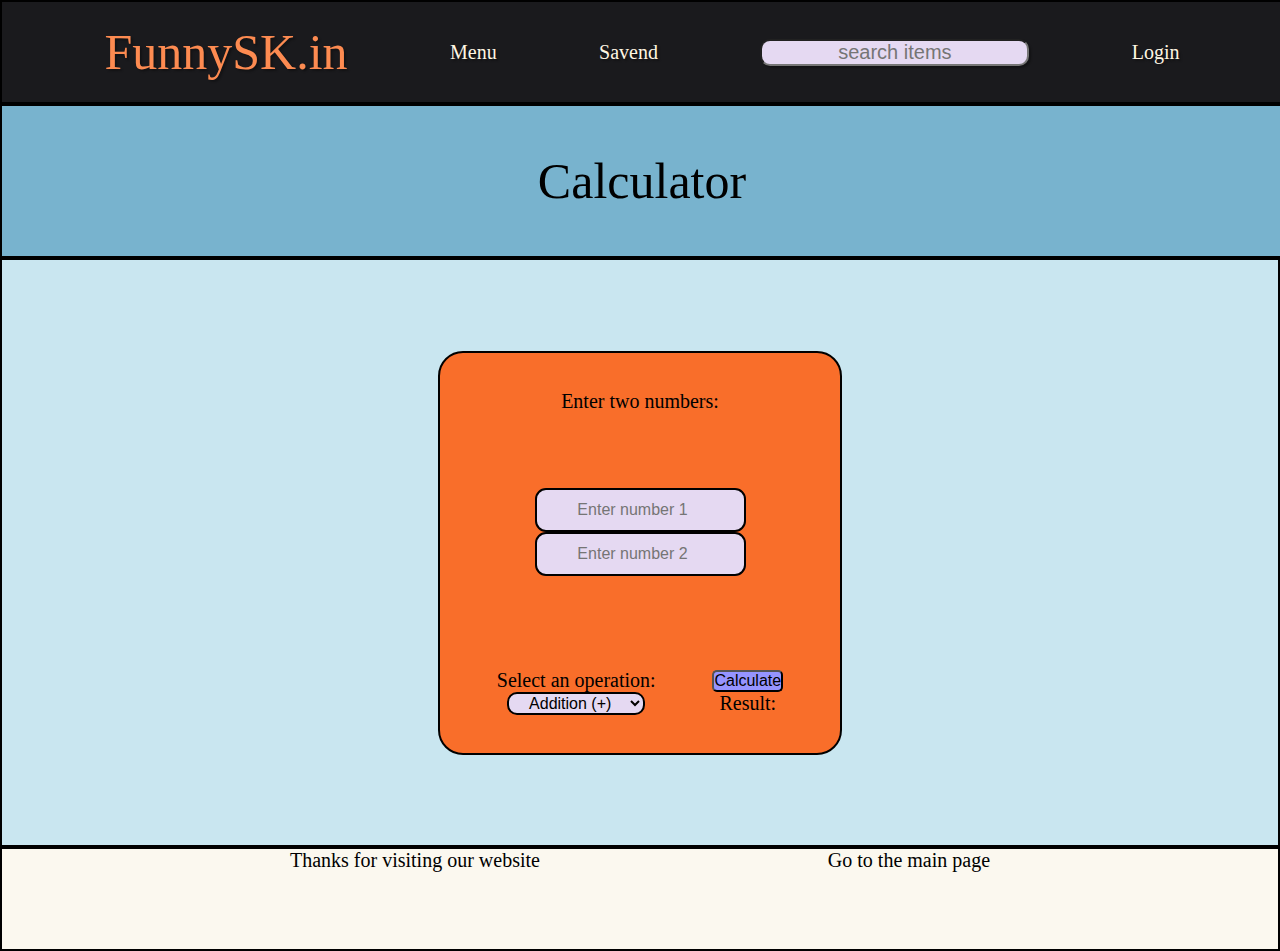
<file: calculator.html>
<!DOCTYPE html>
<html>
<head>
<title>Personal Profile</title>
<link rel="stylesheet" href="https://cdnjs.cloudflare.com/ajax/libs/font-awesome/6.7.0/css/all.min.css" integrity="sha512-9xKTRVabjVeZmc+GUW8GgSmcREDunMM+Dt/GrzchfN8tkwHizc5RP4Ok/MXFFy5rIjJjzhndFScTceq5e6GvVQ==" crossorigin="anonymous" referrerpolicy="no-referrer" />
<link rel="stylesheet" href="calstyle.css">
</head>
<body>
<header>
<div id="navbar">
<li id="webname"><a href="index.html" style="color:#FD8B51;">FunnySK.in</a></li>
<li id="menu" class="menu-item">     
<a href="#"> 
<i class="fa-solid fa-bars">
</i> 
Menu</a></li>
<li id="save" class="menu-item">     <a href="save.html"> <i class="fa-solid fa-bookmark"></i> Savend</a></li>
<li id="sreachli" class="menu-item">  <input type="text" name="search" id="search" placeholder="search items"> <i class="fa-solid fa-magnifying-glass"></i></li>
<li id="logli" class="menu-item">                 <i class="fa-solid fa-user"></i> <a href="login.html">Login</a></li>
</div>
</header>

<header>
<div id="header">
<p id="cal">Calculator <i class="fa-solid fa-calculator"></i></p>
</div>
</header>



<div id="section">
<div id="calculator">
 <p class="select">Enter two numbers:</p>
<div>
 <input type="number" id="num1" placeholder="Enter number 1">
 <input type="number" id="num2" placeholder="Enter number 2"><br><br>
</div>
<div>
<p class="select">Select an operation: </p>

 <select id="operation">
 <option value="add">Addition (+)</option>
 <option value="subtract">Subtraction (-)</option>
 <option value="multiply">Multiplication (*)</option>
 <option value="divide">Division (/)</option>
 </select>
</div>

<div>
 <button id="button" onclick="calculate()">Calculate</button>

 <p id="res">Result: <span id="result"></span></p>
</div>


</div>
<script>
 function calculate() {
 const num1 = parseFloat(document.getElementById("num1").value);
 const num2 = parseFloat(document.getElementById("num2").value);
 const operation = document.getElementById("operation").value;

 let result;
 switch (operation) {
 case "add":
 result = num1 + num2;
 break;
 case "subtract":
 result = num1 - num2;
 break;
 case "multiply":
 result = num1 * num2;
break;
 case "divide":
 if (num2 !== 0) {
 result = num1 / num2;
 } else {
 result = "Cannot divide by zero";
 }
 break;
 default:
 result = "Invalid operation";
 }

 document.getElementById("result").textContent = result;
 }
 </script>
</div>




<footer>
<div id="footer">
<span style="color:black;">Thanks for visiting our website <i class="fa-solid fa-heart"></i></span>
<a href="index.html" style="color:black;">Go to the main page <i class="fa-regular fa-face-smile"></i> </a>
</div>
</footer>

</body>
</html>
</file>
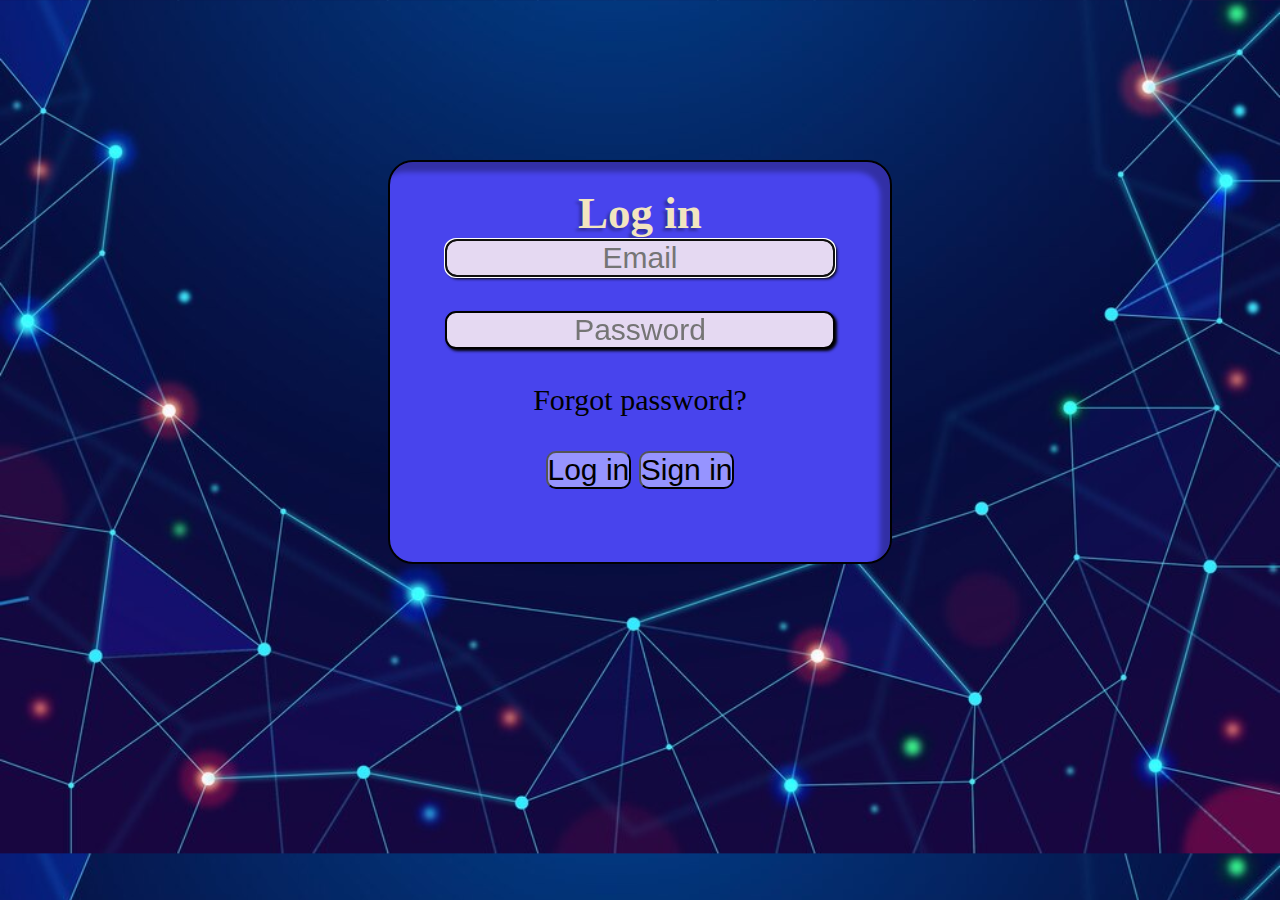
<file: login.html>
<!DOCTYPE html>
<html>
<head>
<title>login</title>
<link rel="stylesheet" href="https://cdnjs.cloudflare.com/ajax/libs/font-awesome/6.7.0/css/all.min.css" integrity="sha512-9xKTRVabjVeZmc+GUW8GgSmcREDunMM+Dt/GrzchfN8tkwHizc5RP4Ok/MXFFy5rIjJjzhndFScTceq5e6GvVQ==" crossorigin="anonymous" referrerpolicy="no-referrer" />
<link rel="stylesheet" href="logstyle.css">
</head>
<body>
<header id="header">

<div id="outform">
<form id="inform">
<h2 style="color:#F2E5BF;"><b>Log in</b></h2>
<i class="fa-solid fa-user"></i>
<input type="email" name="username" id="username" placeholder="Email" required autofocus><br><br>
<i class="fa-solid fa-lock"></i>
<input type="password" name="password" id="password" placeholder="Password" minlength="8" required autofocus>
<br><br>
<a href="login.html" id="forget">Forgot password?</a><br><br>
<div>
<input type="submit" id="login" value="Log in">
<input type="submit" id="signin" value="Sign in">
</div>
</form>
</div>

</header>
</body>
</html>
</file>
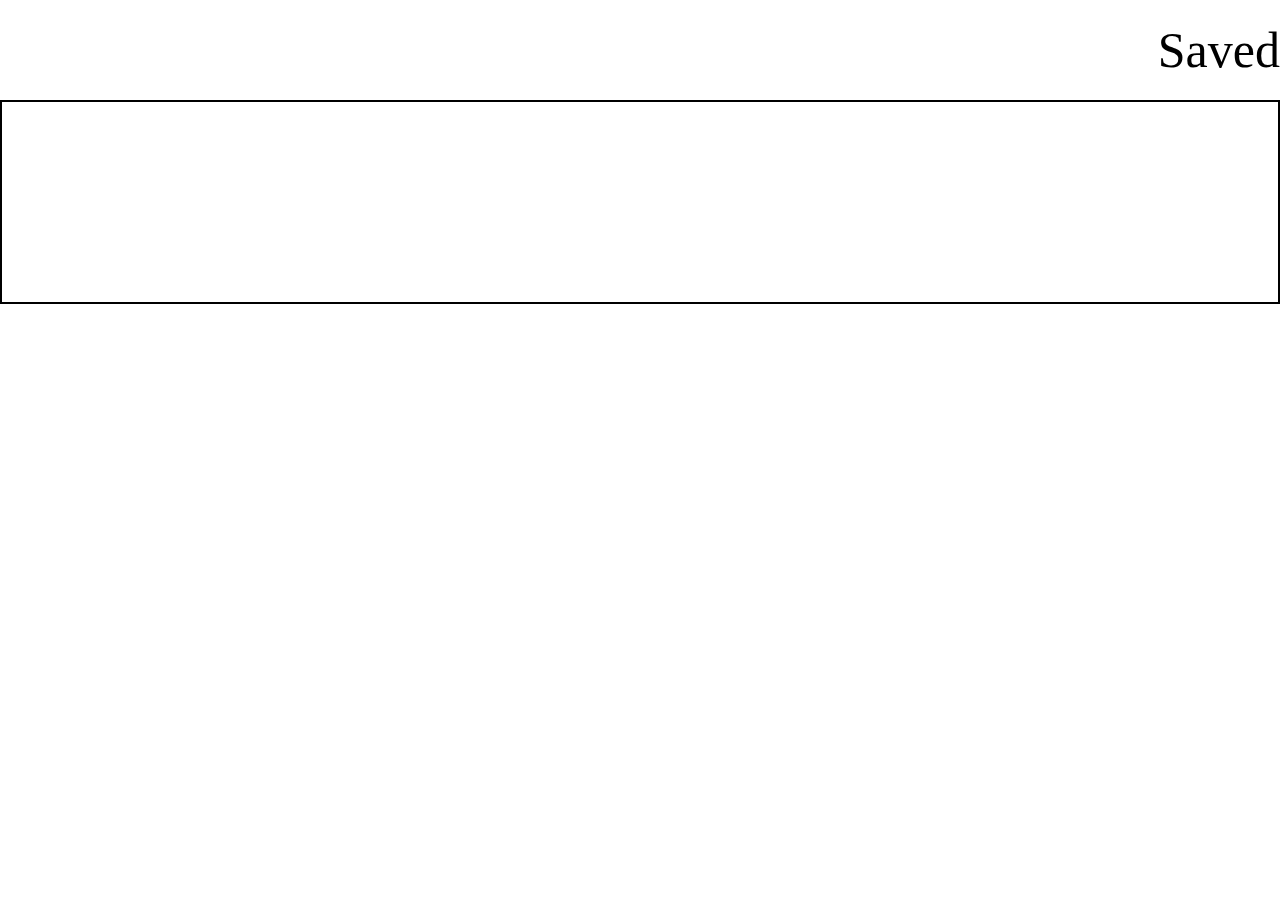
<file: save.html>
<!DOCTYPE html>
<html>
<head>
<title>Saved</title>
<link rel="stylesheet" href="https://cdnjs.cloudflare.com/ajax/libs/font-awesome/6.7.0/css/all.min.css" integrity="sha512-9xKTRVabjVeZmc+GUW8GgSmcREDunMM+Dt/GrzchfN8tkwHizc5RP4Ok/MXFFy5rIjJjzhndFScTceq5e6GvVQ==" crossorigin="anonymous" referrerpolicy="no-referrer" />
<link rel="stylesheet" href="savestyle.css">
</head>
<body>
<header>
<div id="navbar">
<i class="fa-solid fa-bookmark"></i>Saved
</div>
</header>
<div id="item1">
</div>
<div id="item2">
</div>
<div id="item3">
</div>

<footer>
<div id="footer">

</div>
</footer>
</body>
</html>
</file>
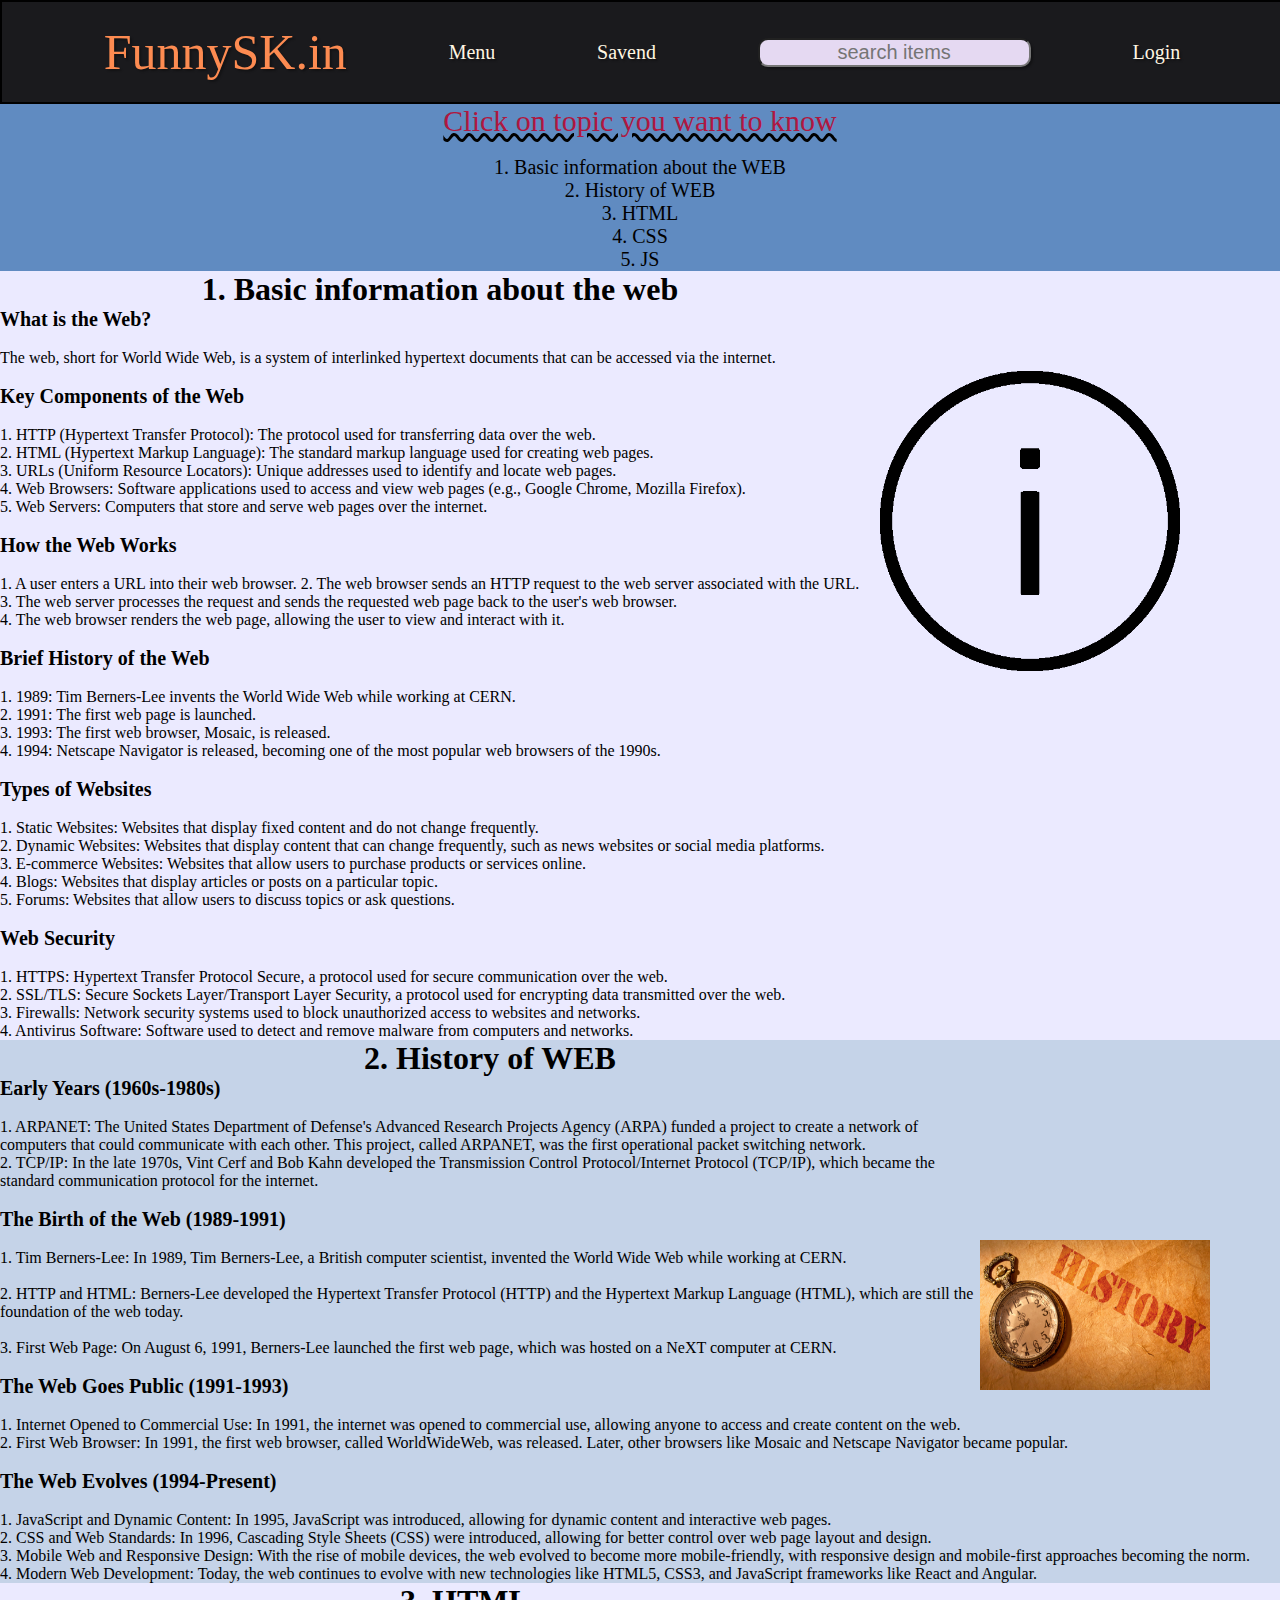
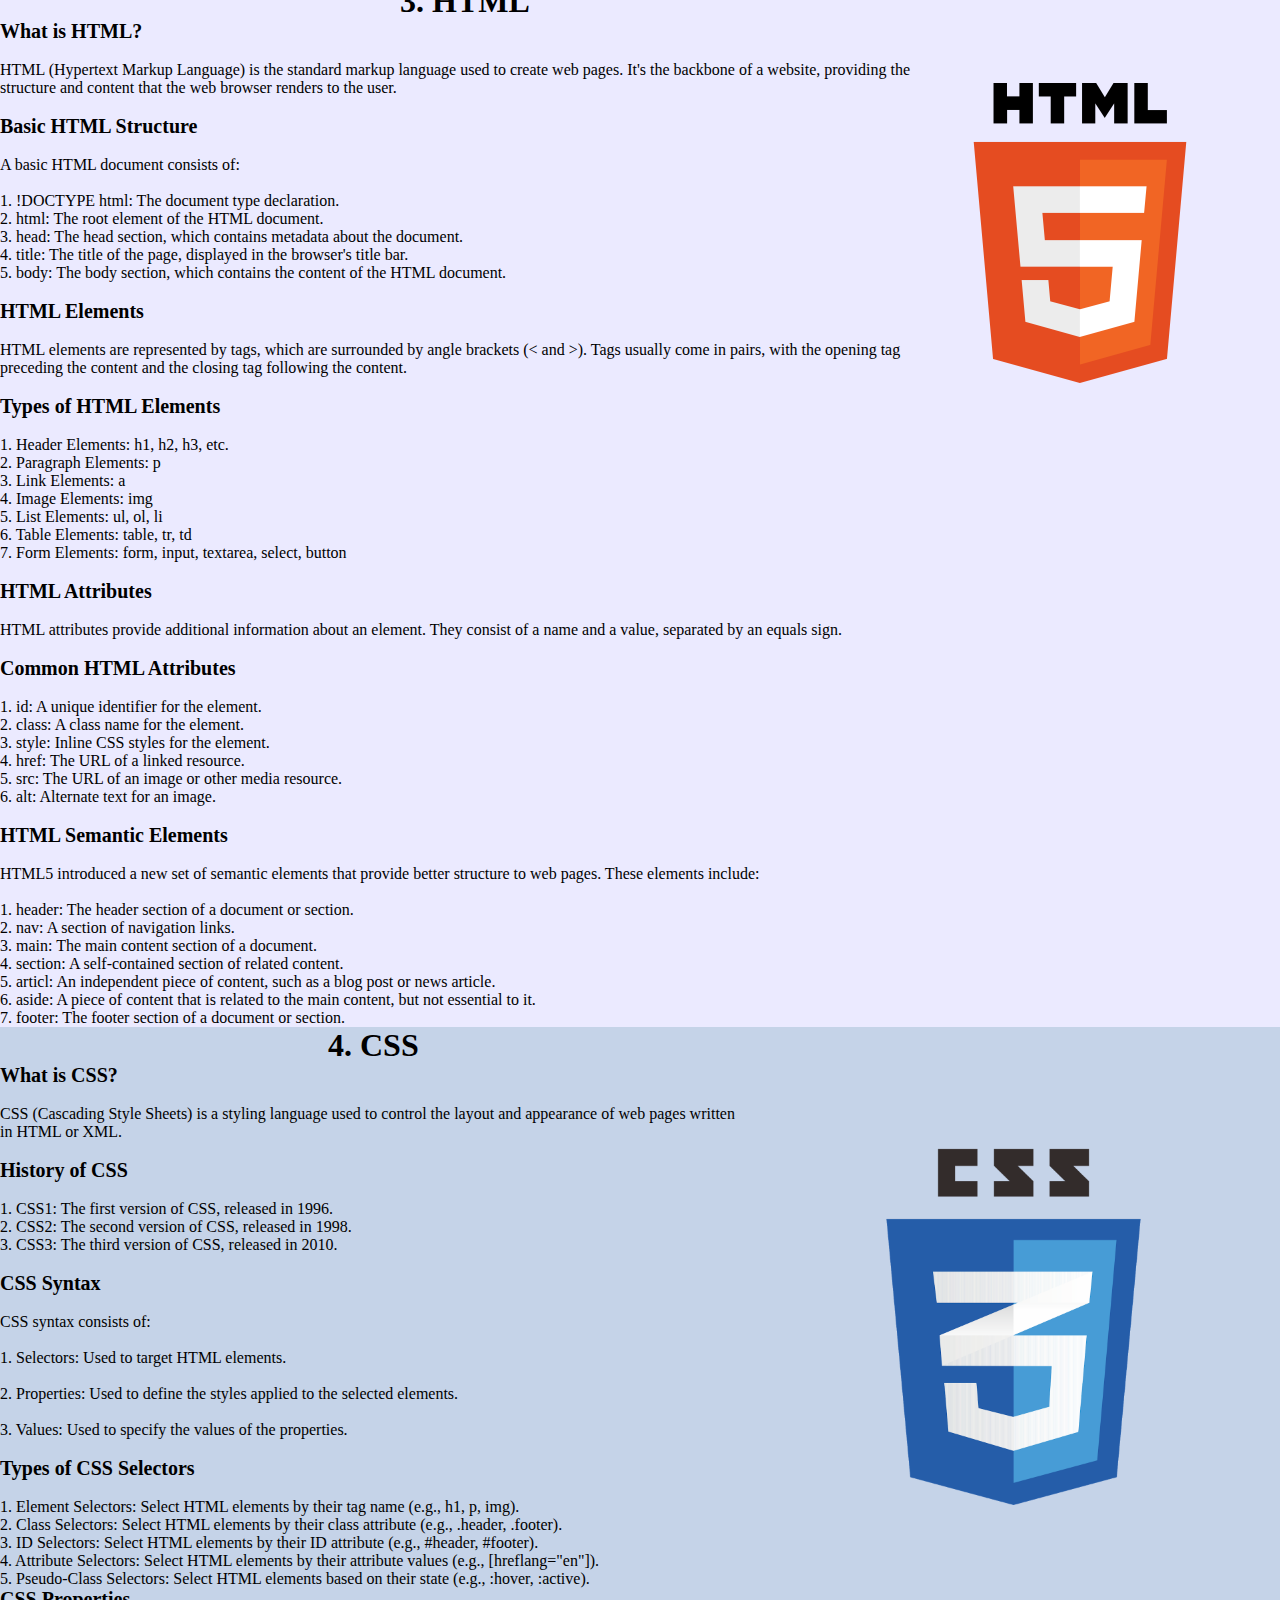
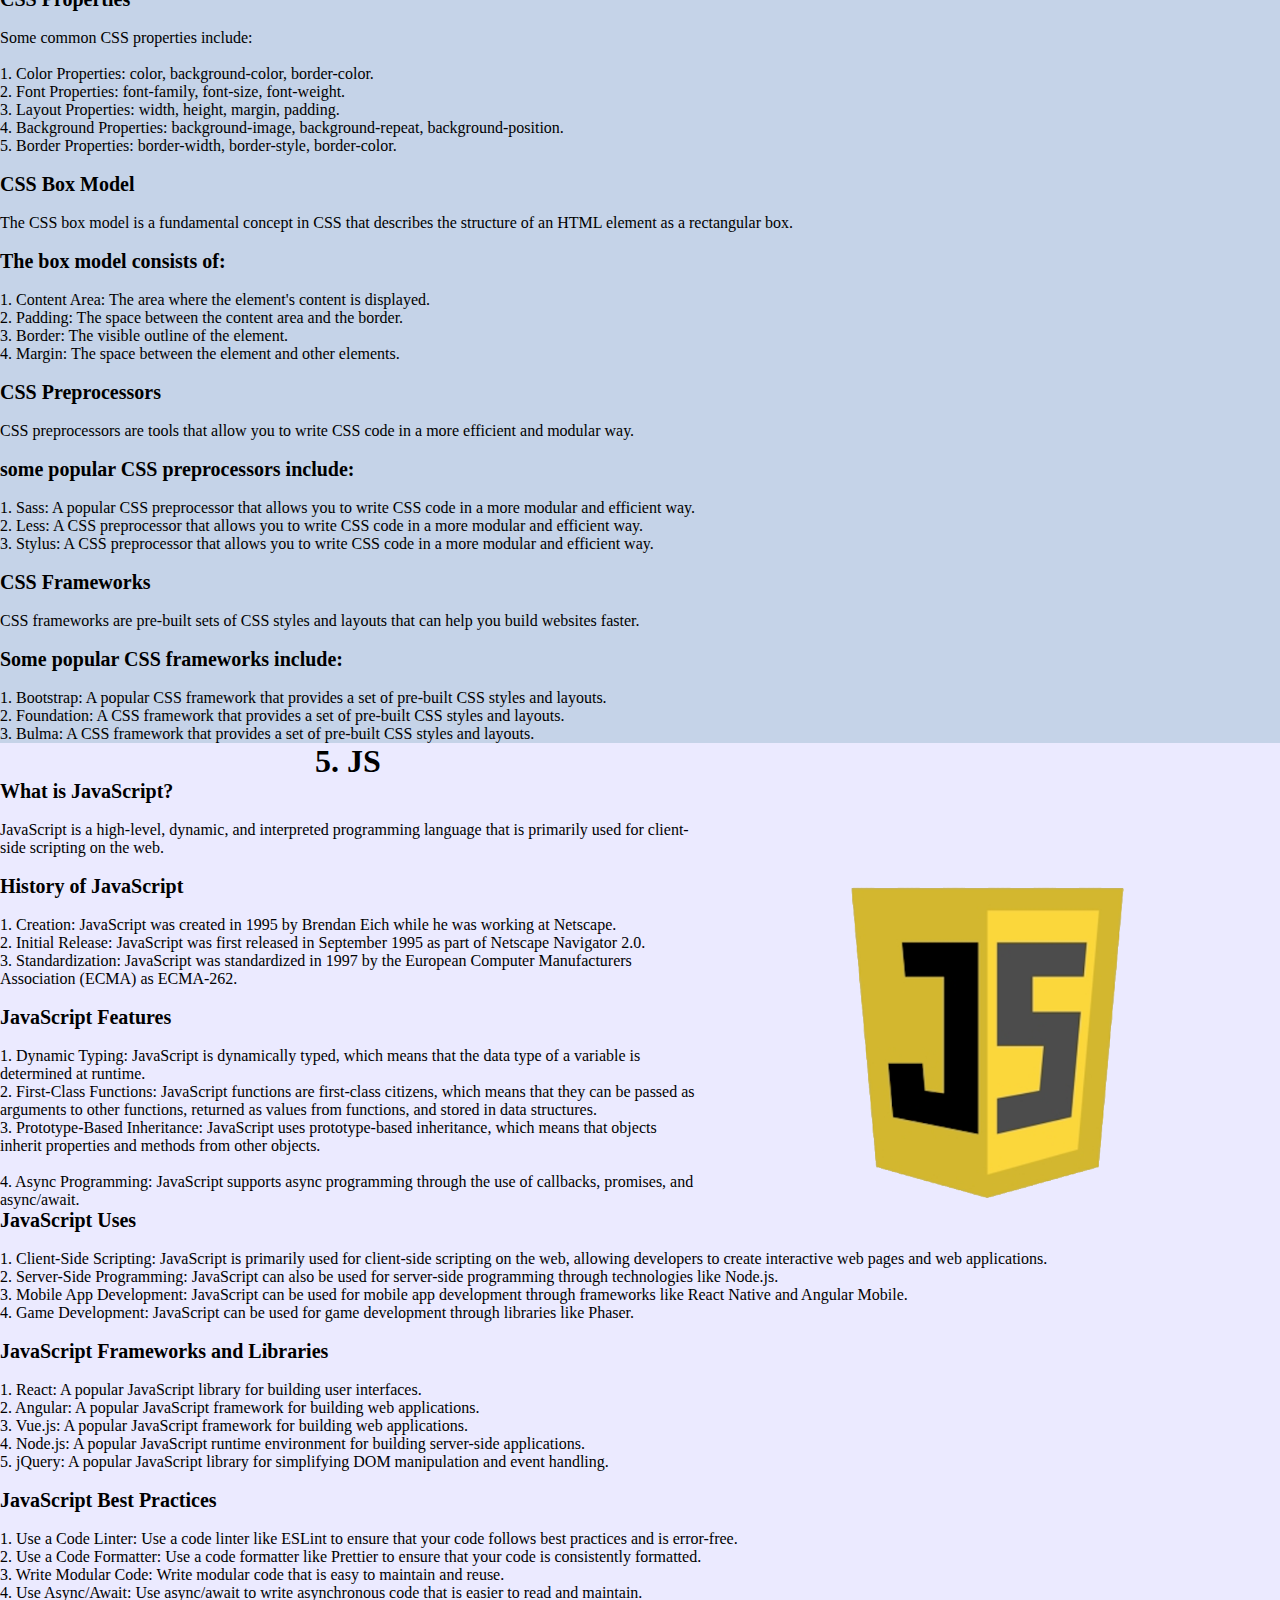
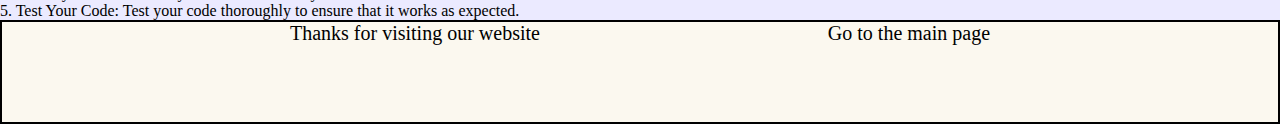
<file: webinfo.html>
<!DOCTYPE html>
<html>
<head>
<title>Personal Profile</title>
<link rel="stylesheet" href="https://cdnjs.cloudflare.com/ajax/libs/font-awesome/6.7.0/css/all.min.css" integrity="sha512-9xKTRVabjVeZmc+GUW8GgSmcREDunMM+Dt/GrzchfN8tkwHizc5RP4Ok/MXFFy5rIjJjzhndFScTceq5e6GvVQ==" crossorigin="anonymous" referrerpolicy="no-referrer" />
<link rel="stylesheet" href="webinfo.css">
</head>
<body>
<header>
<div id="navbar">
<li id="webname"><a href="index.html" style="color:#FD8B51;">FunnySK.in</a></li>
<li id="menu" class="menu-item">     
<a href="#"> 
<i class="fa-solid fa-bars">
</i> 
Menu</a></li>
<li id="save" class="menu-item">     <a href="save.html"> <i class="fa-solid fa-bookmark"></i> Savend</a></li>
<li id="sreachli" class="menu-item">  <input type="text" name="search" id="search" placeholder="search items"> <i class="fa-solid fa-magnifying-glass"></i></li>
<li id="logli" class="menu-item">                 <i class="fa-solid fa-user"></i> <a href="login.html">Login</a></li>
</div>
</header>

<div id="section">
<div id="items">
<p style="font-size:30px; text-decoration:underline wavy black; color:#AF1740;">Click on topic you want to know</p><br>
<li class="list"><a  href="#basicweb" style="color:black;">1. Basic information about the WEB</a></li>
<li class="list"><a  href="#history" style="color:black;">2. History of WEB</a></li>
<li class="list"><a  href="#html" style="color:black;">3. HTML</a></li>
<li class="list"><a  href="#css" style="color:black;">4. CSS</a></li>
<li class="list"><a  href="#js" style="color:black;">5. JS</a></li>
</div>
<div id="basicweb">
<img class="pop" style="float:right;margin-right:100px;" src="info.png" height="300px;">
<h1 align="left">1. Basic information about the web</h1>
<b>What is the Web?</b><br><br>

The web, short for World Wide Web, is a system of interlinked hypertext documents that can be accessed via the internet.<br><br>

<b>Key Components of the Web</b><br><br>

1. HTTP (Hypertext Transfer Protocol): The protocol used for transferring data over the web.<br>
2. HTML (Hypertext Markup Language): The standard markup language used for creating web pages.<br>
3. URLs (Uniform Resource Locators): Unique addresses used to identify and locate web pages.<br>
4. Web Browsers: Software applications used to access and view web pages (e.g., Google Chrome, Mozilla Firefox).<br>
5. Web Servers: Computers that store and serve web pages over the internet.<br><br>

<b>How the Web Works</b><br><br>

1. A user enters a URL into their web browser.
2. The web browser sends an HTTP request to the web server associated with the URL.<br>
3. The web server processes the request and sends the requested web page back to the user's web browser.<br>
4. The web browser renders the web page, allowing the user to view and interact with it.<br><br>

<b>Brief History of the Web</b><br><br>

1. 1989: Tim Berners-Lee invents the World Wide Web while working at CERN.<br>
2. 1991: The first web page is launched.<br>
3. 1993: The first web browser, Mosaic, is released.<br>
4. 1994: Netscape Navigator is released, becoming one of the most popular web browsers of the 1990s.<br><br>

<b>Types of Websites</b><br><br>

1. Static Websites: Websites that display fixed content and do not change frequently.<br>
2. Dynamic Websites: Websites that display content that can change frequently, such as news websites or social media platforms.<br>
3. E-commerce Websites: Websites that allow users to purchase products or services online.<br>
4. Blogs: Websites that display articles or posts on a particular topic.<br>
5. Forums: Websites that allow users to discuss topics or ask questions.<br><br>

<b>Web Security</b><br><br>

1. HTTPS: Hypertext Transfer Protocol Secure, a protocol used for secure communication over the web.<br>
2. SSL/TLS: Secure Sockets Layer/Transport Layer Security, a protocol used for encrypting data transmitted over the web.<br>
3. Firewalls: Network security systems used to block unauthorized access to websites and networks.<br>
4. Antivirus Software: Software used to detect and remove malware from computers and networks.<br>
</div>

<div id="history">
<img class="pop" style="float:right;margin-top:200px;margin-right:70px;" src="history.jpg" height="150px" width="230px">
<h1 align="center">2. History of WEB</h1>
<b>Early Years (1960s-1980s)</b><br><br>

1. ARPANET: The United States Department of Defense's Advanced Research Projects Agency (ARPA) funded a project to create a network of computers that could communicate with each other. This project, called ARPANET, was the first operational packet switching network.<br>
2. TCP/IP: In the late 1970s, Vint Cerf and Bob Kahn developed the Transmission Control Protocol/Internet Protocol (TCP/IP), which became the standard communication protocol for the internet.<br><br>

<b>The Birth of the Web (1989-1991)</b><br><br>

1. Tim Berners-Lee: In 1989, Tim Berners-Lee, a British computer scientist, invented the World Wide Web while working at CERN.<br><br>
2. HTTP and HTML: Berners-Lee developed the Hypertext Transfer Protocol (HTTP) and the Hypertext Markup Language (HTML), which are still the foundation of the web today.<br><br>
3. First Web Page: On August 6, 1991, Berners-Lee launched the first web page, which was hosted on a NeXT computer at CERN.<br><br>

<b>The Web Goes Public (1991-1993)</b><br><br>

1. Internet Opened to Commercial Use: In 1991, the internet was opened to commercial use, allowing anyone to access and create content on the web.<br>
2. First Web Browser: In 1991, the first web browser, called WorldWideWeb, was released. Later, other browsers like Mosaic and Netscape Navigator became popular.<br><br>

<b>The Web Evolves (1994-Present)</b><br><br>

1. JavaScript and Dynamic Content: In 1995, JavaScript was introduced, allowing for dynamic content and interactive web pages.<br>
2. CSS and Web Standards: In 1996, Cascading Style Sheets (CSS) were introduced, allowing for better control over web page layout and design.<br>
3. Mobile Web and Responsive Design: With the rise of mobile devices, the web evolved to become more mobile-friendly, with responsive design and mobile-first approaches becoming the norm.<br>
4. Modern Web Development: Today, the web continues to evolve with new technologies like HTML5, CSS3, and JavaScript frameworks like React and Angular.<br>
</div>

<div id="html">
<img class="pop" style="float:right;margin-right:50px;" src="html.png" height="300px;">
<h1 align="center">3. HTML</h1>

<b>What is HTML?</b><br><br>

HTML (Hypertext Markup Language) is the standard markup language used to create web pages. It's the backbone of a website, providing the structure and content that the web browser renders to the user.<br><br>

<b>Basic HTML Structure</b><br><br>

A basic HTML document consists of:<br><br>

1. !DOCTYPE html: The document type declaration.<br>
2. html: The root element of the HTML document.<br>
3. head: The head section, which contains metadata about the document.<br>
4. title: The title of the page, displayed in the browser's title bar.<br>
5. body: The body section, which contains the content of the HTML document.<br><br>

<b>HTML Elements</b><br><br>

HTML elements are represented by tags, which are surrounded by angle brackets (< and >). Tags usually come in pairs, with the opening tag preceding the content and the closing tag following the content.<br><br>

<b>Types of HTML Elements</b><br><br>

1. Header Elements: h1, h2, h3, etc.<br>
2. Paragraph Elements: p<br>
3. Link Elements: a<br>
4. Image Elements: img<br>
5. List Elements: ul, ol, li<br>
6. Table Elements: table, tr, td<br>
7. Form Elements: form, input, textarea, select, button<br><br>

<b>HTML Attributes</b><br><br>

HTML attributes provide additional information about an element. They consist of a name and a value, separated by an equals sign.<br><br>

<b>Common HTML Attributes</b><br><br>

1. id: A unique identifier for the element.<br>
2. class: A class name for the element.<br>
3. style: Inline CSS styles for the element.<br>
4. href: The URL of a linked resource.<br>
5. src: The URL of an image or other media resource.<br>
6. alt: Alternate text for an image.<br><br>

<b>HTML Semantic Elements</b><br><br>

HTML5 introduced a new set of semantic elements that provide better structure to web pages. These elements include:<br><br>

1. header: The header section of a document or section.<br>
2. nav: A section of navigation links.<br>
3. main: The main content section of a document.<br>
4. section: A self-contained section of related content.<br>
5. articl: An independent piece of content, such as a blog post or news article.<br>
6. aside: A piece of content that is related to the main content, but not essential to it.<br>
7. footer: The footer section of a document or section.<br> 
</div>



<div id="css">
<img class="pop" style="float:right;" src="css.png" height="400px;">
<h1 align="left">4. CSS</h1>
<b>What is CSS?</b><br><br>

CSS (Cascading Style Sheets) is a styling language used to control the layout and appearance of web pages written in HTML or XML.<br><br>

<b>History of CSS</b><br><br>

1. CSS1: The first version of CSS, released in 1996.<br>
2. CSS2: The second version of CSS, released in 1998.<br>
3. CSS3: The third version of CSS, released in 2010.<br><br>

<b>CSS Syntax</b><br><br>

CSS syntax consists of:<br><br>

1. Selectors: Used to target HTML elements.<br><br>
2. Properties: Used to define the styles applied to the selected elements.<br><br>
3. Values: Used to specify the values of the properties.<br><br>

<b>Types of CSS Selectors</b><br><br>

1. Element Selectors: Select HTML elements by their tag name (e.g., h1, p, img).<br>
2. Class Selectors: Select HTML elements by their class attribute (e.g., .header, .footer).<br>
3. ID Selectors: Select HTML elements by their ID attribute (e.g., #header, #footer).<br>
4. Attribute Selectors: Select HTML elements by their attribute values (e.g., [hreflang="en"]).<br>
5. Pseudo-Class Selectors: Select HTML elements based on their state (e.g., :hover, :active).<br>

<b>CSS Properties</b><br><br>

Some common CSS properties include:<br><br>

1. Color Properties: color, background-color, border-color.<br>
2. Font Properties: font-family, font-size, font-weight.<br>
3. Layout Properties: width, height, margin, padding.<br>
4. Background Properties: background-image, background-repeat, background-position.<br>
5. Border Properties: border-width, border-style, border-color.<br><br>

<b>CSS Box Model</b><br><br>

The CSS box model is a fundamental concept in CSS that describes the structure of an HTML element as a rectangular box.<br><br>

<b>The box model consists of:</b><br><br>

1. Content Area: The area where the element's content is displayed.<br>
2. Padding: The space between the content area and the border.<br>
3. Border: The visible outline of the element.<br>
4. Margin: The space between the element and other elements.<br><br>

<b>CSS Preprocessors</b><br><br>

CSS preprocessors are tools that allow you to write CSS code in a more efficient and modular way.<br><br>

<b>some popular CSS preprocessors include:</b><br><br>

1. Sass: A popular CSS preprocessor that allows you to write CSS code in a more modular and efficient way.<br>
2. Less: A CSS preprocessor that allows you to write CSS code in a more modular and efficient way.<br>
3. Stylus: A CSS preprocessor that allows you to write CSS code in a more modular and efficient way.<br><br>

<b>CSS Frameworks</b><br><br>

CSS frameworks are pre-built sets of CSS styles and layouts that can help you build websites faster.<br><br>

<b>Some popular CSS frameworks include:</b><br><br>

1. Bootstrap: A popular CSS framework that provides a set of pre-built CSS styles and layouts.<br>
2. Foundation: A CSS framework that provides a set of pre-built CSS styles and layouts.<br>
3. Bulma: A CSS framework that provides a set of pre-built CSS styles and layouts.<br>
</div>


<div id="js">
<img class="pop" style="float:right;" src="js.png" height="400px;">
<h1 align="center">5. JS</h1>
<b>What is JavaScript?</b><br><br>

JavaScript is a high-level, dynamic, and interpreted programming language that is primarily used for client-side scripting on the web.<br><br>

<b>History of JavaScript</b><br><br>

1. Creation: JavaScript was created in 1995 by Brendan Eich while he was working at Netscape.<br>
2. Initial Release: JavaScript was first released in September 1995 as part of Netscape Navigator 2.0.<br>
3. Standardization: JavaScript was standardized in 1997 by the European Computer Manufacturers Association (ECMA) as ECMA-262.<br><br>

<b>JavaScript Features</b><br><br>

1. Dynamic Typing: JavaScript is dynamically typed, which means that the data type of a variable is determined at runtime.<br>
2. First-Class Functions: JavaScript functions are first-class citizens, which means that they can be passed as arguments to other functions, returned as values from functions, and stored in data structures.<br>
3. Prototype-Based Inheritance: JavaScript uses prototype-based inheritance, which means that objects inherit properties and methods from other objects.<br><br>
4. Async Programming: JavaScript supports async programming through the use of callbacks, promises, and async/await.<br>

<b>JavaScript Uses</b><br><br>

1. Client-Side Scripting: JavaScript is primarily used for client-side scripting on the web, allowing developers to create interactive web pages and web applications.<br>
2. Server-Side Programming: JavaScript can also be used for server-side programming through technologies like Node.js.<br>
3. Mobile App Development: JavaScript can be used for mobile app development through frameworks like React Native and Angular Mobile.<br>
4. Game Development: JavaScript can be used for game development through libraries like Phaser.<br><br>

<b>JavaScript Frameworks and Libraries</b><br><br>

1. React: A popular JavaScript library for building user interfaces.<br>
2. Angular: A popular JavaScript framework for building web applications.<br>
3. Vue.js: A popular JavaScript framework for building web applications.<br>
4. Node.js: A popular JavaScript runtime environment for building server-side applications.<br>
5. jQuery: A popular JavaScript library for simplifying DOM manipulation and event handling.<br><br>

<b>JavaScript Best Practices</b><br><br>

1. Use a Code Linter: Use a code linter like ESLint to ensure that your code follows best practices and is error-free.<br>
2. Use a Code Formatter: Use a code formatter like Prettier to ensure that your code is consistently formatted.<br>
3. Write Modular Code: Write modular code that is easy to maintain and reuse.<br>
4. Use Async/Await: Use async/await to write asynchronous code that is easier to read and maintain.<br>
5. Test Your Code: Test your code thoroughly to ensure that it works as expected.<br>
</div>

</div>


<footer>
<div id="footer">
<span style="color:black;">Thanks for visiting our website <i class="fa-solid fa-heart"></i></span>
<a href="index.html" style="color:black;">Go to the main page <i class="fa-regular fa-face-smile"></i> </a>
</div>
</footer>
</body>
</html>
</file>
<file: calstyle.css>
*
{
text-align:center;
margin:0px;
padding:0px;
}


li
{
list-style-type:none;
display : inline;
font-size:20px;
text-shadow:2px 2px 2px rgba(0,0,0,0.3); 
}

a
{
text-decoration:none;
color:#FFF6E3;
}
#search
{
box-shadow:2px 2px 2px rgba(0,0,0,0.3); 
}



#navbar
{
position:stiky;
top:0px;
color:white;
height:100px;
align-items:center;
border:2px solid black;
display:flex;
justify-content:space-evenly;
background-color:#1A1A1D;
width:100vw;
}

#webname
{
font-size:50px;
}

#search
{
font-size:20px;
border-radius:10px;
background-color:#E5D9F2;
}


#header{
display :flex;
justify-content : space-evenly;
align-items:center;
width:100vw;
height:150px;
font-size:50px;
border:2px solid black;
background-color:#78B3CE;
}
#cal
{
  animation: pop 2s steps(2000) 0s infinite alternate;
}
@keyframes pop
{
   from
     {
      font-size:40px;
     }
  to
    {
     font-size:45px;
    }
}




#section
{
display:flex;
border:2px solid black;
height : 65vh;
background-color:#C9E6F0;
justify-content:center;
align-items:center;
}

#calculator
{
height:400px;
width:400px;
background-color:#F96E2A;
border:2px solid black;
border-radius:25px;
display:flex;
justify-content:space-evenly;
align-items:center;
flex-wrap:wrap;
}
#num1
{
height:40px;
font-size:16px;
border: 2px solid black;
background-color:#E5D9F2;
border-radius:11px;
}
#num2
{
height:40px;
font-size:16px;
border: 2px solid black;
background-color:#E5D9F2;
border-radius:11px;
}


.select
{
font-size:20px;
}

#button
{
font-size:16px;
background-color:#9694FF;
border-radius:5px;
}

#operation
{
font-size:16px;
border: 2px solid black;
border-radius:10px;
background-color:#E5D9F2;
}
#res
{
font-size:20px;
}



#footer
{
display:flex;
justify-content:space-evenly;
font-size:20px;
border:2px solid black;
height:100px;
with:100vw;
background-color:#FBF8EF;
color:white;
}
</file>
<file: logstyle.css>
*
{
text-align:center;
margin:0px;
padding:0px;
}
body
{
background-image:url("logimage.jpg");
background-size:cover;
}
#header
{
display:flex;
justify-content:center;
align-items:center;
}
#outform
{
position : fixed;
top:160px;
height:400px;
width:500px;
border:2px solid black;
border-radius:25px;
background-color:rgba(72,68,237,1);
display:flex;
justify-content:space-evenly;
align-items:center;
box-shadow: inset -10px 10px 5px rgba(0,0,0,0.3);
}
#inform
{
height:350px;
width:450px;
font-size:30px;
}
#username
{
box-shadow:2px 2px 3px black;
font-size:30px;
border: 2px solid black;
background-color:#E5D9F2;
border-radius:11px;
}
#password
{
box-shadow:2px 2px 3px black;
font-size:30px;
border: 2px solid black;
background-color:#E5D9F2;
border-radius:11px;
}
#forget
{
text-decoration:none;
color:black;
}
#forget:hover
{
text-decoration:underline;
}
#login
{
font-size:30px;
background-color:#9694FF;
border-radius:10px;
}
#signin
{
font-size:30px;
background-color:#9694FF;
border-radius:10px;
}
#login:hover
{
box-shadow:2px 2px 3px black;
}
#signin:hover
{
box-shadow:2px 2px 3px black;
}
h2
{
color:rgba(255,255,255,1);
text-shadow:-3px 3px 3px rgba(0,0,0,0.3);
}
</file>
<file: savestyle.css>
*
{
text-align:center;
margin:0px;
padding:0px;
}
#navbar
{
font-size:50px;
height : 100px;
display:flex;
width:100vw;
justify-content:right;
align-items:center;
}
#item1
{
height:200px;
border:2px solid black;
}
</file>
<file: webinfo.css>
*
{
text-align:center;
margin:0px;
}
a
{
text-decoration:none;
color:#FFF6E3;
}
li
{
list-style-type:none;
display : inline;
font-size:20px;
text-shadow:2px 2px 2px rgba(0,0,0,0.3); 
}


#navbar
{
position:stiky;
top:0px;
color:white;
height:100px;
align-items:center;
border:2px solid black;
display:flex;
justify-content:space-evenly;
background-color:#1A1A1D;
width:100vw;
}
#webname
{
font-size:50px;
}

#search
{
box-shadow:2px 2px 2px rgba(0,0,0,0.3); 
font-size:20px;
border-radius:10px;
background-color:#E5D9F2;
}
#section
{
position: relative;
width: 100vw;
}
#items
{
width:100vw;
background-color:#608BC1;
}

ol
{
color:black;
}
.list
{
color:black;
display:block;
text-shadow:none;
}

b
{
font-size:20px;
}


#basicweb
{
text-align:left;
background-color:#EBEAFF;
}

#history
{
text-align:left;
background-color:#C5D3E8;
}

#html
{
text-align:left;
background-color:#EBEAFF;
}

#css
{
text-align:left;
background-color:#C5D3E8;
}
#js
{
text-align:left;
background-color:#EBEAFF;
}

.pop
{
margin-top:100px;
animation: popup 2s ease-in-out 0s  infinite alternate;
}
@keyframes popup
{
from
{
transform: scale(1);
}
to
{
transform: scale(1.5);
}
}



#footer
{
display:flex;
justify-content:space-evenly;
font-size:20px;
border:2px solid black;
height:100px;
with:100vw;
background-color:#FBF8EF;
color:white;
}
</file>
